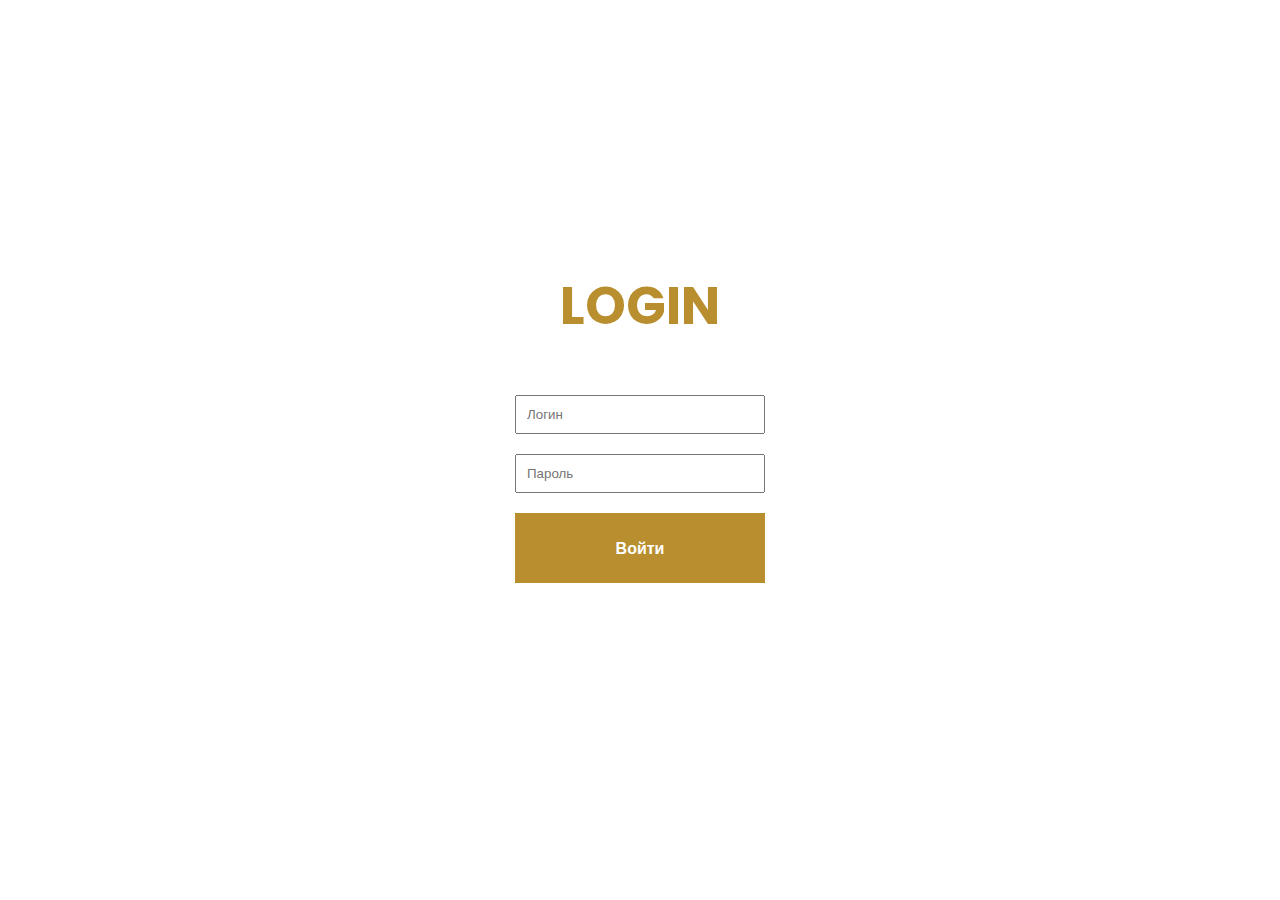
<file: index.html>
<!DOCTYPE html>
<html lang="en">
<head>
    <meta charset="UTF-8">
    <meta name="viewport" content="width=device-width, initial-scale=1.0">
    <link rel="stylesheet" href="style.css">
    <title>Document</title>
</head>
<body>

    <div id="nav">
        <div class="nav_position">
            <a href="#nav"><div class="logo_width"><img src="svg/logo.svg" alt=""></div></a>
            <div class="first_navigation">
                <a href="#nav"><div>Home</div></a>
                <a href="shop.html"><div>Shop</div></a>
                <a href="#our_products"><div>About</div></a>
                <div>Contact</div>
            </div>
            <div class="second_navigation">
                <a href="login.html"><div><img src="svg/mdi_account-alert-outline.svg" alt=""></div></a>
                <div><img src="svg/akar-icons_search.svg" alt=""></div>
                <div><img src="svg/akar-icons_heart.svg" alt=""></div>
                <a href="cart.html"><div><img src="svg/ant-design_shopping-cart-outlined.svg" alt=""></div></a>
            </div>
        </div>
    </div>

    <div id="header">
        <div class="info">
            <div class="info_header">
                <p>New Arrival</p>
                <h1 class="info_banner">Discover Our New Collection</h1>
                <p class="info_text">Lorem ipsum dolor sit amet, consectetur adipiscing elit. Ut elit tellus, luctus nec ullamcorper mattis.</p>
                <a href="shop.html"><button class="button_shop">BUY NOW</button></a>
                <div></div>
            </div>
        </div>
    </div>

    <div id="our_products">
        <h2 class="our_products_text">Our Products</h2>
        <div id="cards_products"></div>
    </div>

    <footer>2025 Furniro. All rights reverved</footer>

    <script src="user.js"></script>
    <script type="module" src="app.js"></script>
    <script type="module" src="product.js"></script>

</body>
</html>
</file>
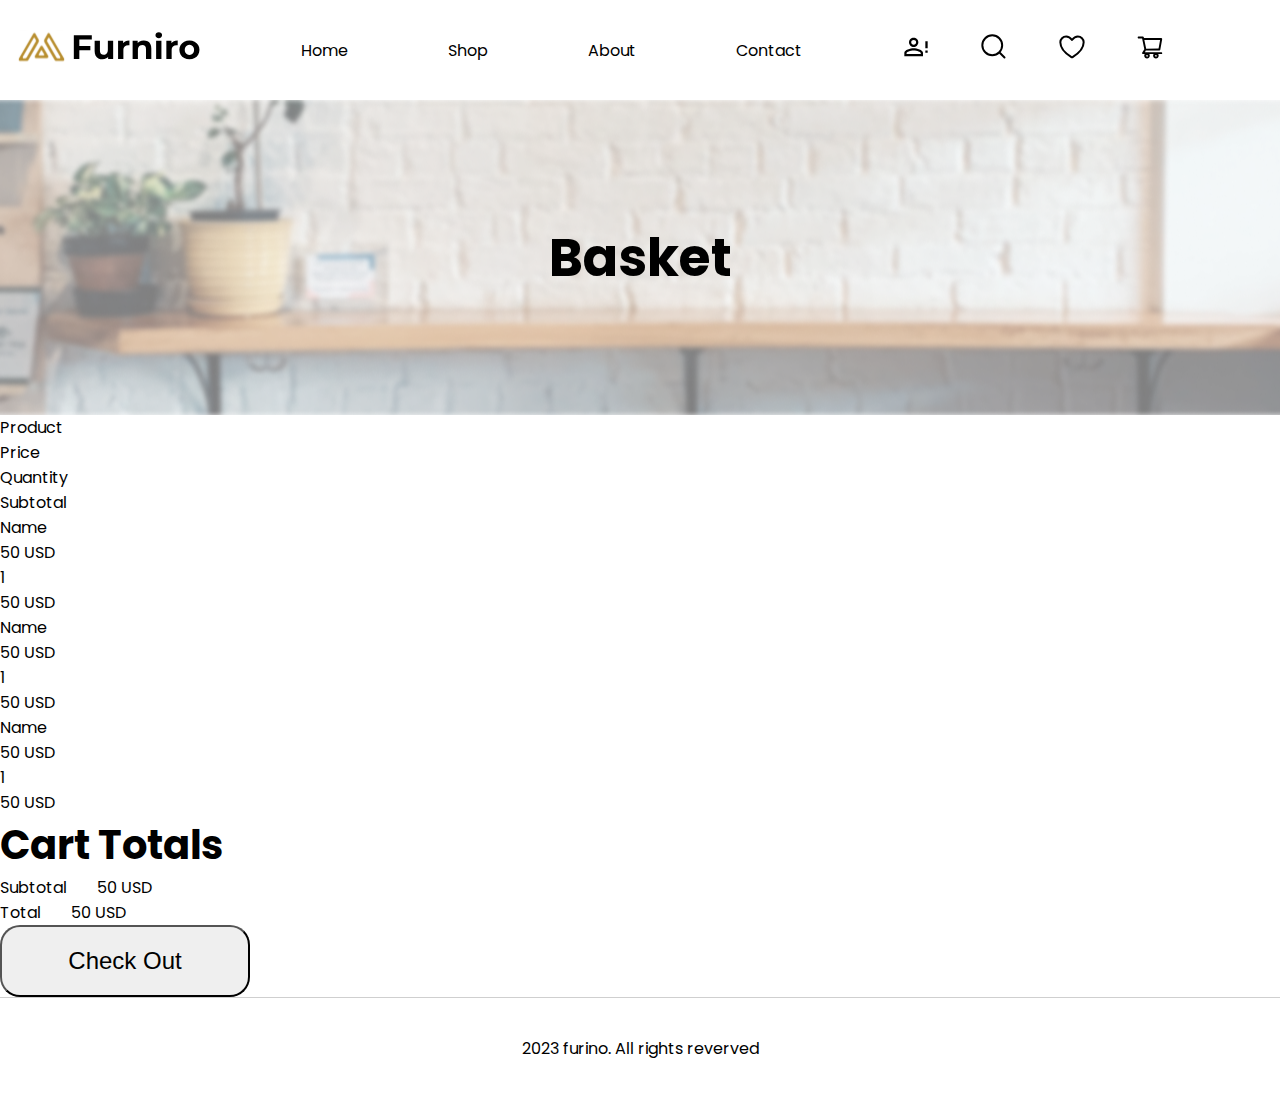
<file: basket.html>
<!DOCTYPE html>
<html lang="en">
<head>
    <meta charset="UTF-8">
    <meta name="viewport" content="width=device-width, initial-scale=1.0">
    <title>Document</title>
    <link rel="stylesheet" href="style.css">
</head>
<body>
    <div id="nav">
        <div class="nav_position">
            <a href="index.html"><div class="logo_width"><img src="svg/logo.svg" alt=""></div></a>
            <div class="first_navigation">
                <a href="index.html"><div>Home</div></a>
                <div>Shop</div>
                <a href="#our_products"><div>About</div></a>
                <div>Contact</div>
            </div>
            <div class="second_navigation">
                <div><img src="svg/mdi_account-alert-outline.svg" alt=""></div>
                <div><img src="svg/akar-icons_search.svg" alt=""></div>
                <div><img src="svg/akar-icons_heart.svg" alt=""></div>
                <a href="basket.html"><div><img src="svg/ant-design_shopping-cart-outlined.svg" alt=""></div>
            </div>
        </div>
    </div>
    <div class="picture_background">
        <h1>Basket</h1>
    </div>
    <div class="info_basket">
        <div class="basket_row">
            <div class="info_basket_row">
                <div class="info_basket_category">
                    <p>Product</p>
                    <p>Price</p>
                    <p>Quantity</p>
                    <p>Subtotal</p>
                </div>
                <div class="info_basket_product">
                    <div class="info_basket_picture"></div>
                    <p>Name</p>
                    <p>50 USD</p>
                    <p>1</p>
                    <p>50 USD</p>
                </div>
                <div class="info_basket_product">
                    <div class="info_basket_picture"></div>
                    <p>Name</p>
                    <p>50 USD</p>
                    <p>1</p>
                    <p>50 USD</p>
                </div>
                <div class="info_basket_product">
                    <div class="info_basket_picture"></div>
                    <p>Name</p>
                    <p>50 USD</p>
                    <p>1</p>
                    <p>50 USD</p>
                </div>
            </div>
            <div class="total_basket">
                <h2>Cart Totals</h2>
                <div class="info_subtotal">
                    <p>Subtotal</p>
                    <p>50 USD</p>
                </div>
                <div class="info_total">
                    <p>Total</p>
                    <p>50 USD</p>
                </div>
                <button class="check_out">Check Out</button>
            </div>
        </div>
    </div>
    <footer>
        <p>2023 furino. All rights reverved</p>
    </footer>
</body>
</html>
</file>
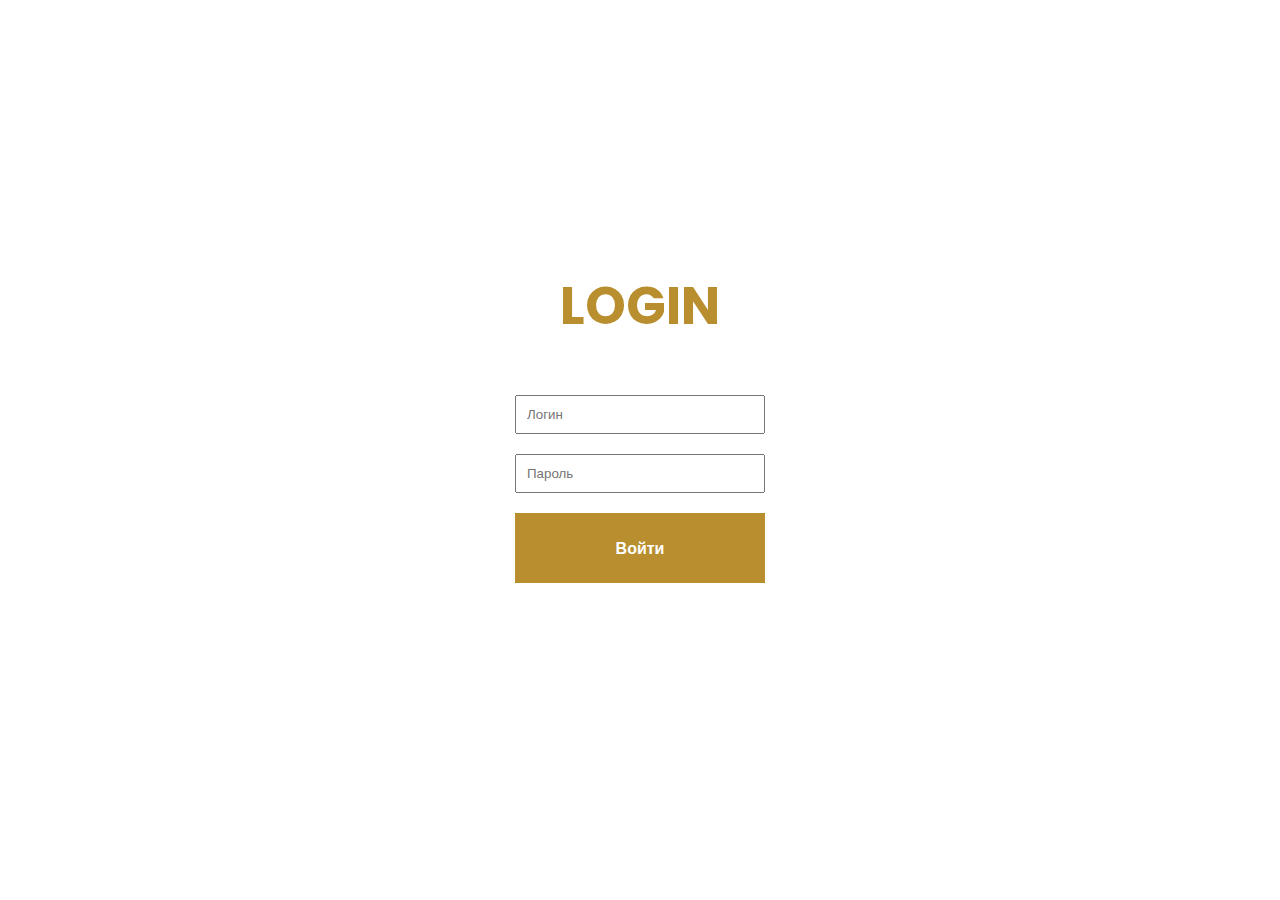
<file: cart.html>
<!DOCTYPE html>
<html lang="en">
<head>
    <meta charset="UTF-8">
    <meta name="viewport" content="width=device-width, initial-scale=1.0">
    <title>Document</title>
    <link rel="stylesheet" href="style.css">
</head>
<body>
    
    <div id="nav">
        <div class="nav_position">
            <a href="index.html"><div class="logo_width"><img src="svg/logo.svg" alt=""></div></a>
            <div class="first_navigation">
                <a href="index.html"><div>Home</div></a>
                <a href="shop.html"><div>Shop</div></a>
                <a href="#our_products"><div>About</div></a>
                <div>Contact</div>
            </div>
            <div class="second_navigation">
                <div><img src="svg/mdi_account-alert-outline.svg" alt=""></div>
                <div><img src="svg/akar-icons_search.svg" alt=""></div>
                <div><img src="svg/akar-icons_heart.svg" alt=""></div>
                <a href="cart.html"><div><img src="svg/ant-design_shopping-cart-outlined.svg" alt=""></div></a>
            </div>
        </div>
    </div>

    <div class="picture_background">
        <h1>Cart</h1>
    </div>
      <div class="info_cart">
    <div class="cart_row">
      <div class="info_cart_row">
        <div class="info_cart_category">
          <p>Product</p>
          <p>Price</p>
          <p>Quantity</p>
          <p>Subtotal</p>
        </div>
        <div id="cart-items"></div>
      </div>
      <div class="total_cart">
        <h2>Cart Totals</h2>
        <div class="info_subtotal">
          <p>Subtotal</p>
          <p id="subtotal">0 USD</p>
        </div>
        <div class="info_total">
          <p>Total</p>
          <p id="total">0 USD</p>
        </div>
        <button class="check_out">Check Out</button>
      </div>
    </div>
  </div>

    <footer>2025 Furniro. All rights reverved</footer>

    <script type="module" src="app.js"></script>
    <script type="module" src="cart.js"></script>
    <script type="module" src="product.js"></script>

</body>
</html>
</file>
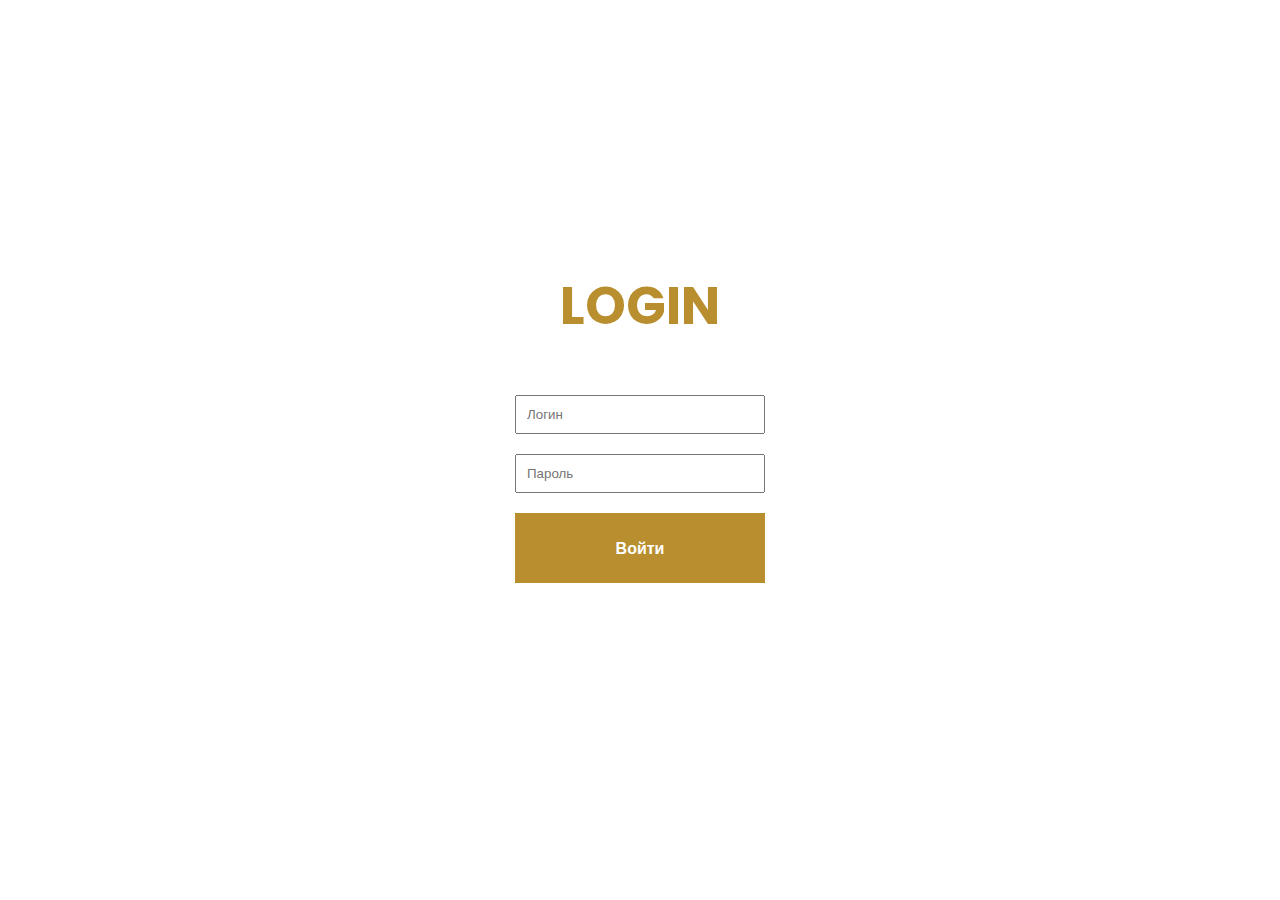
<file: login.html>
<!DOCTYPE html>
<html lang="en">
<head>
    <meta charset="UTF-8">
    <meta name="viewport" content="width=device-width, initial-scale=1.0">
    <title>Document</title>
    <link rel="stylesheet" href="style.css">
</head>
<body>
    <div class="info_center">
        <h1 class="info_h1">LOGIN</h1>
        <form id="login_form">
            <input type="text" id="username" placeholder="Логин" required>
            <input type="password" id="password" placeholder="Пароль" required>
            <button type="submit" class="button_login">Войти</button>
        </form>
        <p id="error" style="color: red;"></p>
    </div>
    <script src="user.js"></script>
</body>
</html>
</file>
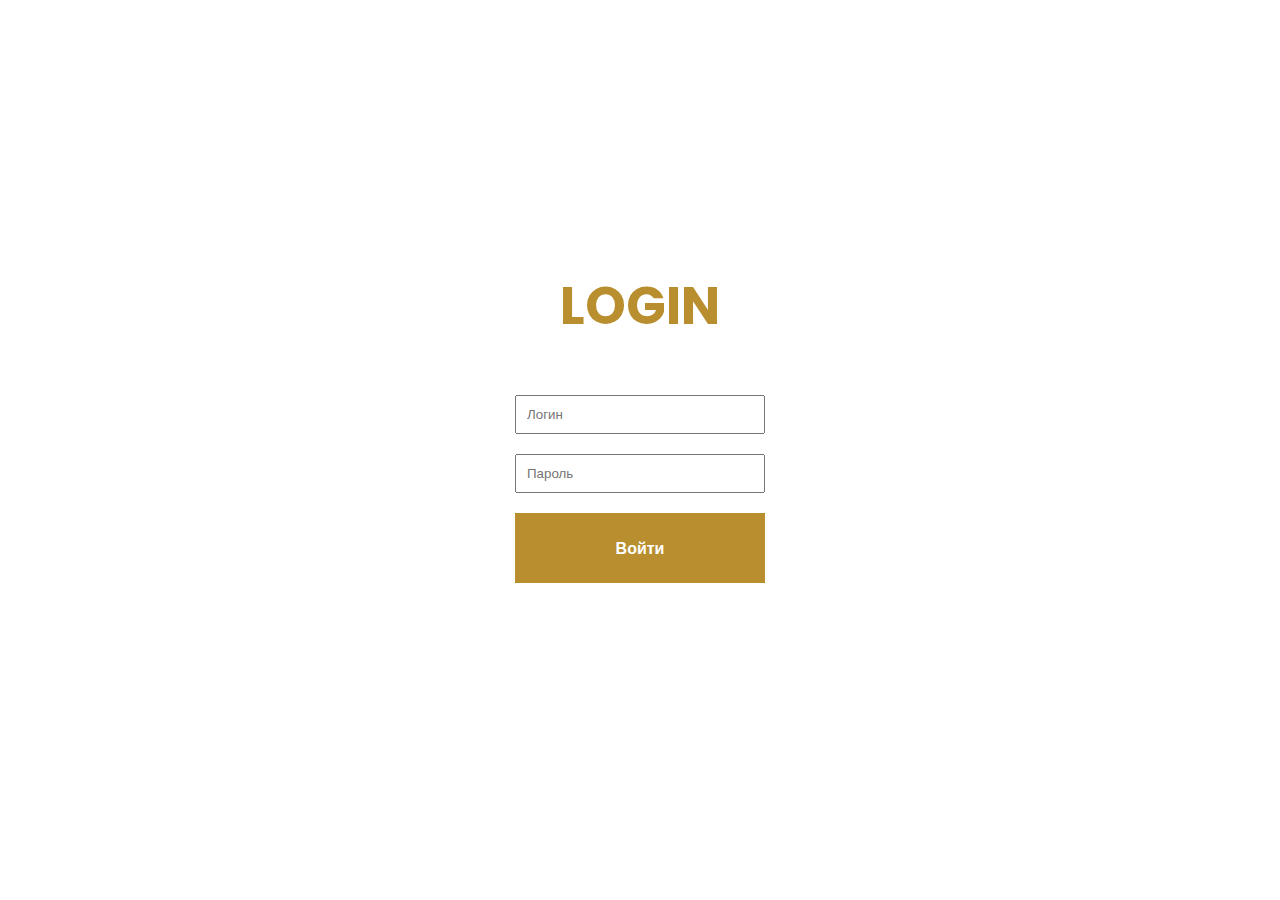
<file: product.html>
<!DOCTYPE html>
<html lang="en">
<head>
    <meta charset="UTF-8">
    <meta name="viewport" content="width=device-width, initial-scale=1.0">
    <title>Document</title>
    <link rel="stylesheet" href="style.css">
</head>
<body>

    <div id="nav">
        <div class="nav_position">
            <a href="index.html"><div class="logo_width"><img src="svg/logo.svg" alt=""></div></a>
            <div class="first_navigation">
                <a href="index.html"><div>Home</div></a>
                <a href="products.html"><div>Shop</div></a>
                <a href="#our_products"><div>About</div></a>
                <div>Contact</div>
            </div>
            <div class="second_navigation">
                <div><img src="svg/mdi_account-alert-outline.svg" alt=""></div>
                <div><img src="svg/akar-icons_search.svg" alt=""></div>
                <div><img src="svg/akar-icons_heart.svg" alt=""></div>
                <a href="basket.html"><div><img src="svg/ant-design_shopping-cart-outlined.svg" alt=""></div></a>
            </div>
        </div>
    </div>

    <div class="path_product">
        <a href="index.html"><div>Home</div></a>
        <div><img src="svg/dashicons_arrow-up-alt2.svg" alt=""></div>
        <a href="products.html"><div>Shop</div></a>
        <div><img src="svg/dashicons_arrow-up-alt2.svg" alt=""></div>
        <div>Name</div>
    </div>

    <div class="info_product_correct">
        <div class="info_product_gallery">
            <div class="info_blocks_column">
                <div class="info_block"></div>
                <div class="info_block"></div>
                <div class="info_block"></div>
                <div class="info_block"></div>
            </div>
            <div class="big_info_block"></div>
        </div>

        <div class="info_product_text">
            <div class="info_blocks_column_text">
                <h2>Name</h2>
                <h3>50 USD</h3>
                <div><img src="svg/Group 88.svg" alt=""></div>
                <p class="info_width">Setting the bar as one of the loudest speakers in its class, the Kilburn is a compact, stout-hearted hero with a well-balanced audio which boasts a clear midrange and extended highs for a sound.</p>
                <div class="buttons_product_row">
                     <div class="counter">
                        <button id="decrease"><span>−</span></button>
                        <span id="value">1</span>
                        <button id="increase"><span>+</span></button>
                    </div>
                    <button class="check_out">Check Out</button>
                </div>
            </div>
        </div>
    </div>

    <footer>2025 Furniro. All rights reverved</footer>
    
    <script src="main.js"></script>
</body>
</html>
</file>
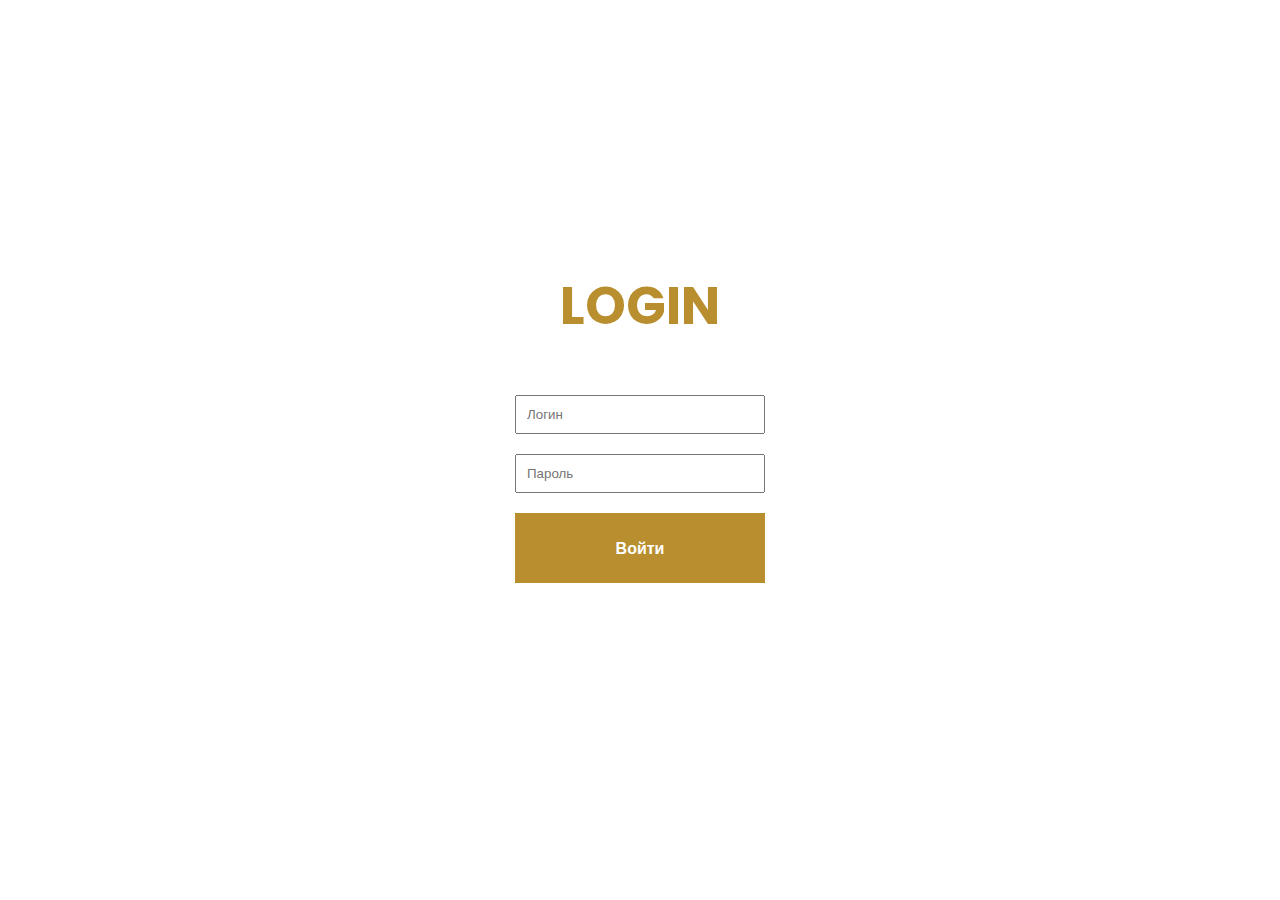
<file: products.html>
<!DOCTYPE html>
<html lang="en">
<head>
    <meta charset="UTF-8">
    <meta name="viewport" content="width=device-width, initial-scale=1.0">
    <title>Document</title>
    <link rel="stylesheet" href="style.css">
</head>
<body>

    <div id="nav">
        <div class="nav_position">
            <a href="index.html"><div class="logo_width"><img src="svg/logo.svg" alt=""></div></a>
            <div class="first_navigation">
                <a href="index.html"><div>Home</div></a>
                <a href="products.html"><div>Shop</div></a>
                <a href="#our_products"><div>About</div></a>
                <div>Contact</div>
            </div>
            <div class="second_navigation">
                <div><img src="svg/mdi_account-alert-outline.svg" alt=""></div>
                <div><img src="svg/akar-icons_search.svg" alt=""></div>
                <div><img src="svg/akar-icons_heart.svg" alt=""></div>
                <a href="basket.html"><div><img src="svg/ant-design_shopping-cart-outlined.svg" alt=""></div></a>
            </div>
        </div>
    </div>

    <div class="picture_background">
        <h1>Products</h1>
    </div>

    <div id="our_products">
    <h2 class="our_products_text">Our Products</h2>

    <div class="cards_products">
        
    <a href="product.html"><div class="card">
        <div class="image-wrapper">
        <img src="img/scandinavian-interior-mockup-wall-decal-background 1.png" alt="">
        <div class="info_product">
        <h3>Name</h3>
        <p>Name</p>
            <div class="price_row">
                <p class="price">50 USD</p>
                <p class="price_old">50 USD</p>
        </div>
    </div>
    <div class="overlay">
        <button class="add-to-cart"><h4>Add to cart</h4></button>
    </div>
    </div>
    </div></a>

    <a href="product.html"><div class="card">
        <div class="image-wrapper">
        <img src="img/scandinavian-interior-mockup-wall-decal-background 1.png" alt="">
        <div class="info_product">
        <h3>Name</h3>
        <p>Name</p>
            <div class="price_row">
                <p class="price">50 USD</p>
                <p class="price_old">50 USD</p>
        </div>
    </div>
    <div class="overlay">
        <button class="add-to-cart"><h4>Add to cart</h4></button>
    </div>
    </div>
    </div></a>

    <a href="product.html"><div class="card">
        <div class="image-wrapper">
        <img src="img/scandinavian-interior-mockup-wall-decal-background 1.png" alt="">
        <div class="info_product">
        <h3>Name</h3>
        <p>Name</p>
            <div class="price_row">
                <p class="price">50 USD</p>
                <p class="price_old">50 USD</p>
        </div>
    </div>
    <div class="overlay">
        <button class="add-to-cart"><h4>Add to cart</h4></button>
    </div>
    </div>
    </div></a>

    <a href="product.html"><div class="card">
        <div class="image-wrapper">
        <img src="img/scandinavian-interior-mockup-wall-decal-background 1.png" alt="">
        <div class="info_product">
        <h3>Name</h3>
        <p>Name</p>
            <div class="price_row">
                <p class="price">50 USD</p>
                <p class="price_old">50 USD</p>
        </div>
    </div>
    <div class="overlay">
        <button class="add-to-cart"><h4>Add to cart</h4></button>
    </div>
    </div>
    </div></a>

    <a href="product.html"><div class="card">
        <div class="image-wrapper">
        <img src="img/scandinavian-interior-mockup-wall-decal-background 1.png" alt="">
        <div class="info_product">
        <h3>Name</h3>
        <p>Name</p>
            <div class="price_row">
                <p class="price">50 USD</p>
                <p class="price_old">50 USD</p>
        </div>
    </div>
    <div class="overlay">
        <button class="add-to-cart"><h4>Add to cart</h4></button>
    </div>
    </div>
    </div></a>

    <a href="product.html"><div class="card">
        <div class="image-wrapper">
        <img src="img/scandinavian-interior-mockup-wall-decal-background 1.png" alt="">
        <div class="info_product">
        <h3>Name</h3>
        <p>Name</p>
            <div class="price_row">
                <p class="price">50 USD</p>
                <p class="price_old">50 USD</p>
        </div>
    </div>
    <div class="overlay">
        <button class="add-to-cart"><h4>Add to cart</h4></button>
    </div>
    </div>
    </div></a>

    <a href="product.html"><div class="card">
        <div class="image-wrapper">
        <img src="img/scandinavian-interior-mockup-wall-decal-background 1.png" alt="">
        <div class="info_product">
        <h3>Name</h3>
        <p>Name</p>
            <div class="price_row">
                <p class="price">50 USD</p>
                <p class="price_old">50 USD</p>
        </div>
    </div>
    <div class="overlay">
        <button class="add-to-cart"><h4>Add to cart</h4></button>
    </div>
    </div>
    </div></a>

    <a href="product.html"><div class="card">
        <div class="image-wrapper">
        <img src="img/scandinavian-interior-mockup-wall-decal-background 1.png" alt="">
        <div class="info_product">
        <h3>Name</h3>
        <p>Name</p>
            <div class="price_row">
                <p class="price">50 USD</p>
                <p class="price_old">50 USD</p>
        </div>
    </div>
    <div class="overlay">
        <button class="add-to-cart"><h4>Add to cart</h4></button>
    </div>
    </div>
    </div></a>

    </div>
    </div>

    <footer>2025 Furniro. All rights reverved</footer>

    <script src="main.js"></script>
</body>
</html>
</file>
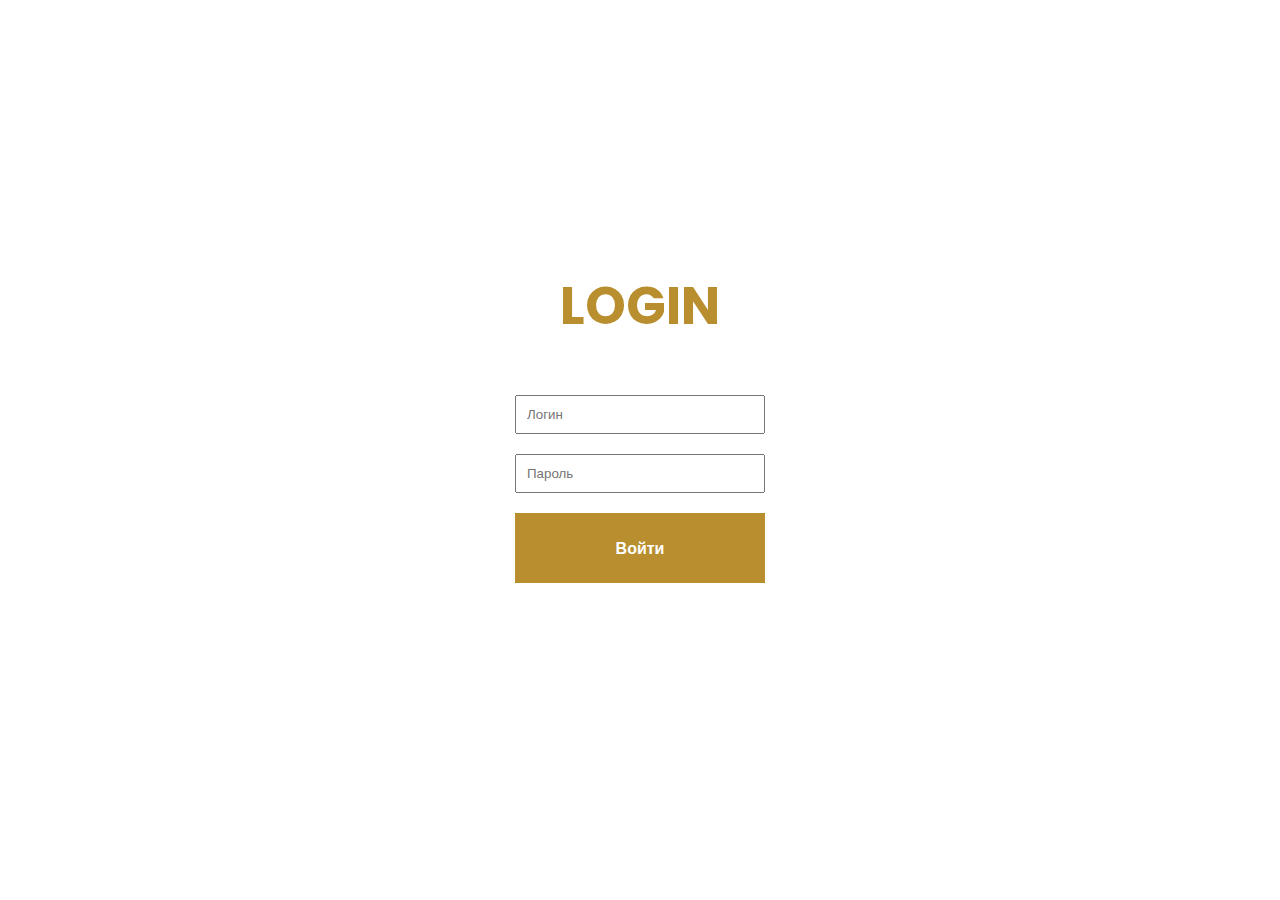
<file: shop.html>
<!DOCTYPE html>
<html lang="en">
<head>
    <meta charset="UTF-8">
    <meta name="viewport" content="width=device-width, initial-scale=1.0">
    <title>Document</title>
    <link rel="stylesheet" href="style.css">
</head>
<body>

    <div id="nav">
        <div class="nav_position">
            <a href="index.html"><div class="logo_width"><img src="svg/logo.svg" alt=""></div></a>
            <div class="first_navigation">
                <a href="index.html"><div>Home</div></a>
                <a href="shop.html"><div>Shop</div></a>
                <a href="#our_products"><div>About</div></a>
                <div>Contact</div>
            </div>
            <div class="second_navigation">
                <div><img src="svg/mdi_account-alert-outline.svg" alt=""></div>
                <div><img src="svg/akar-icons_search.svg" alt=""></div>
                <div><img src="svg/akar-icons_heart.svg" alt=""></div>
                <a href="cart.html"><div><img src="svg/ant-design_shopping-cart-outlined.svg" alt=""></div></a>
            </div>
        </div>
    </div>

    <div class="picture_background">
        <h1>Shop</h1>
    </div>

    <div id="our_products">
        <h2 class="our_products_text">Our Products</h2>
        <div id="cards_products"></div>
    </div>

    <footer>2025 Furniro. All rights reverved</footer>

    <script type="module" src="app.js"></script>
    <script type="module" src="cart.js"></script>
    <script type="module" src="product.js"></script>

</body>
</html>
</file>
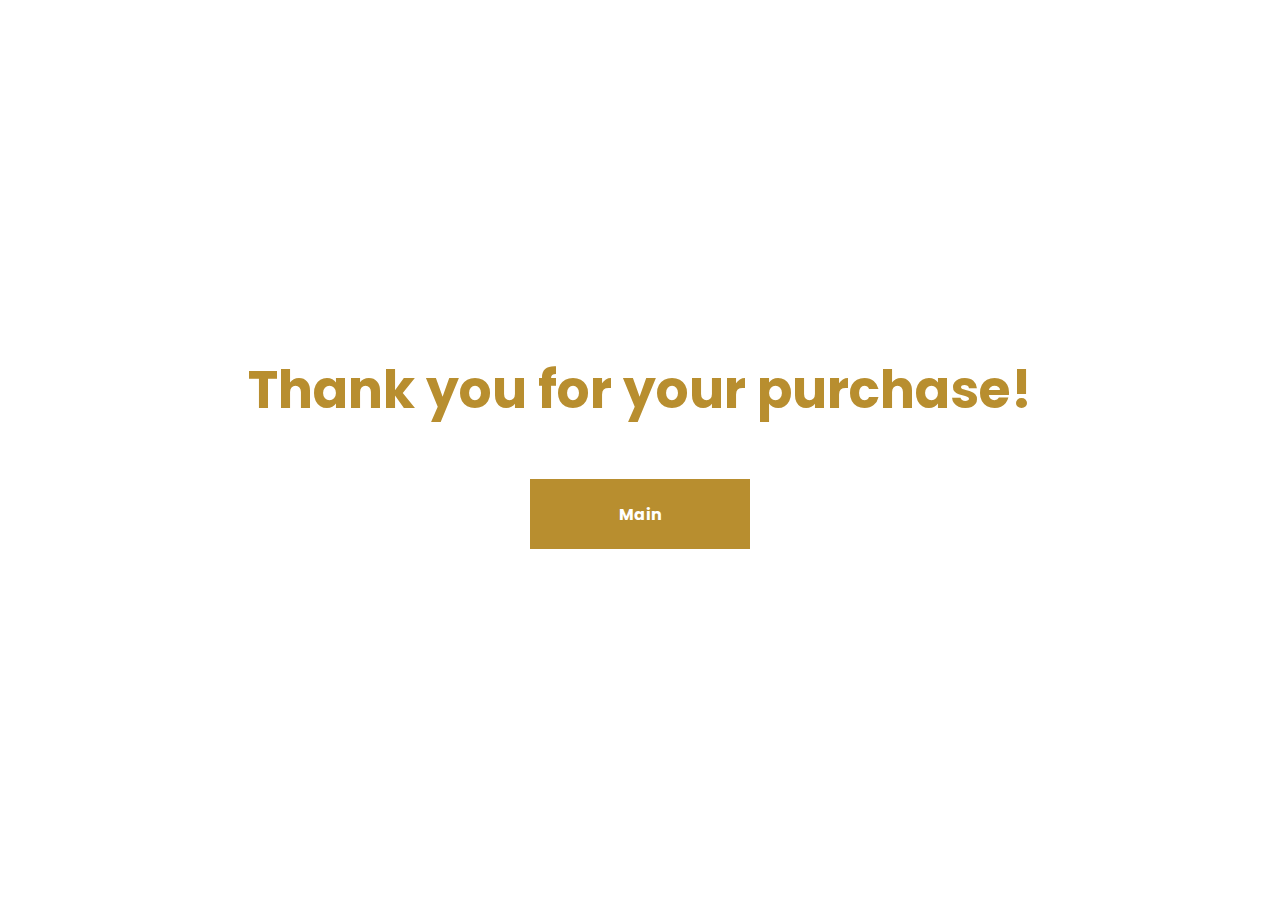
<file: successfully.html>
<!DOCTYPE html>
<html lang="en">
<head>
    <meta charset="UTF-8">
    <meta name="viewport" content="width=device-width, initial-scale=1.0">
    <title>Document</title>
    <link rel="stylesheet" href="style.css">
</head>
<body>
    <div class="info_center">
        <h1 class="info_h1">Thank you for your purchase!</h1>
        <button class="button_shop">Main</button>
    </div>
</body>
</html>
</file>
<file: style.css>
@import url('https://fonts.googleapis.com/css2?family=Poppins:ital,wght@0,100;0,200;0,300;0,400;0,500;0,600;0,700;0,800;0,900;1,100;1,200;1,300;1,400;1,500;1,600;1,700;1,800;1,900&display=swap');

* {
    padding: 0px;
    margin: 0px;
}

body {
    font-family: "Poppins", sans-serif;
}

html {
  scroll-behavior: smooth;
}

#login_form{
    display: flex;
    flex-direction: column;
    gap: 20px;
    width: 250px;
}

.button_login {
    background-color: #B88E2F;
    width: 250px;
    height: 70px;
    font-size: 16px;
    font-weight: bold;
    color: white;
    border-style: none;
    font-family: "Poppins", sans-serif;
}

input {
    padding: 10px;
}

a {
    text-decoration: none;
    color: black;
}

#nav {
    height: 100px;
    width: 100%;
    background-color: #FFFFFF;
    position: sticky;
    z-index: 5;
}

.logo_width {
    cursor: pointer;
}

.nav_position {
    display: flex;
    justify-content: center;
    align-items: center;                                
    gap: 100px;
    height: 100%;
}

.first_navigation {
    display: flex;
    flex-direction: row;
    gap: 100px;
    cursor: pointer;
}

.second_navigation {
    display: flex;
    flex-direction: row;
    gap: 50px;
    cursor: pointer;
}

.first_navigation div:hover {
    color: rgb(66, 66, 66);
}

.second_navigation div:hover {
    color: rgb(66, 66, 66);
}

#header {
    background-image: url(img/scandinavian-interior-mockup-wall-decal-background\ 1.png);
    background-position: center;
    width: 100%;
    height: 720px;
    display: flex;
    justify-content: flex-end;
    align-items: center;
}

h1 {
    font-size: 52px;
}

h2 {
    font-size: 40px;
}

h3 {
    font-size: 24px;
}

.info_banner {
    font-size: 52px;
    color: #B88E2F;
    line-height: 65px;
    width: 400px;
}

.info_h1 {
    font-size: 52px;
    color: #B88E2F;
    width: 100%;
    display: flex;
    justify-content: center;
    align-items: center;
}

.info_center {
    display: flex;
    flex-direction: column;
    justify-content: center;
    align-items: center;
    gap: 50px;
    width: 100%;
    height: 100vh;
}

.info {
    width: 640px;
    height: 440px;
    background-color: #FFF3E3;
    margin: 120px;
}

.info_header {
    display: flex;
    flex-direction: column;
    gap: 20px;
    padding: 60px;
}

.info_text {
    font-weight: 500;
}

.button_shop {
    background-color: #B88E2F;
    width: 220px;
    height: 70px;
    font-size: 16px;
    font-weight: bold;
    color: white;
    border-style: none;
    font-family: "Poppins", sans-serif;
}

.button_shop:hover {
     background-color: #d1a236;
     cursor: pointer;
}

#our_products {
    display: flex;
    justify-content: center;
    align-items: center;
    flex-direction: column;
    width: 100%;
    gap: 20px;
    margin: 50px 0px 50px 0px;
}

.card_product {
    width: 285px;
    height: 445px;
    background-color: #F4F5F7;
}

.cards_position {
    display: flex;
    flex-direction: column;
    flex-wrap: wrap;
    width: 100%;
}

.card_product:hover {
    transform: scale(1.1);
    transition: 200ms; 
    cursor: pointer;
}

.picture_product {
    width: 285px;
    height: 300px;
    background-color: rgb(167, 158, 141);
}

.our_products_text {
    margin: 50px;
}

.producer {
    color: #898989;
    font-weight: bold;
}

.price {
    font-weight: bold;
    font-size: 20px;
}

.price_old {
    color: #B0B0B0;
    text-decoration: line-through;
}

.price_row {
    display: flex;
    align-items: center;
    gap: 20px;
}

#cards_products {
    width: 80%;
    display: flex;
    flex-wrap: wrap;
    justify-content: center;
    flex-direction: row;
    gap: 30px;
}

.picture_background {
    width: 100%;
    height: 315px;
    background-position: center;
    background-image: url(img/Rectangle\ 1.png);
    display: flex;
    align-items: center;
    justify-content: center;
}

.info_cart {
    width: 100%;
    background-color: rgb(255, 255, 255);
    padding: 80px 0px 80px 0px;
    display: flex;
    justify-content: center;
}

.info_cart_category {
    background-color: #F9F1E7;
    width: 820px;
    height: 55px;
}

.total_cart {
    width: 390px;
    height: 390px;
    background-color: #F9F1E7;
    display: flex;
    justify-content: center;
    align-items: center;
    flex-direction: column;
    gap: 30px;
}

.cart_row{
    display: flex;
    gap: 30px;
}

.info_cart_category{
    display: flex;
    flex-direction: row;
    justify-content: center;
    align-items: center;
    gap: 120px;
    font-weight: bold;
}

.check_out {
    border-width: 1px solid black;
    font-size: 24px;
    background-color: none;
    border-style: black;
    padding: 20px;
    border-radius: 20px;
    width: 250px;
}

.counter {
    border: 2px solid black;
    border-radius: 20px;
    width: 10%;
    height: 65px;
    display: flex;
    justify-content: space-around;
    align-items: center;
}

.counter_min {
    border: 2px solid black;
    border-radius: 20px;
    width: 10%;
    height: 65px;
    display: flex;
    justify-content: space-around;
    align-items: center;
}

.buttons_product_row {
    display: flex;
    gap: 20px;
}

.info_width {
    width: 800px;
}

.decrease, .increase:hover {
    cursor: pointer;
    color: rgb(66, 66, 66);
}

.counter span {
    font-size: 24px;
}

.counter button {
    background: none;
    border-style: none;
}

.counter_min button {
    background: none;
    border-style: none;
}

.check_out:hover {
    cursor: pointer;
    background-color: #dddddd;
}

.info_subtotal {
    display: flex;
    gap: 30px;
}

.info_total {
    display: flex;
    gap: 30px;
}

.info_cart_product {
    background-color: rgb(255, 255, 255);
    display: flex;
    justify-content: center;
    align-items: center;
    gap: 85px;
    height: 200px;
    margin-top: 30px;
}

.info_cart_picture{
    background-color: red;
    width: 100px;
    height: 100px;
}

.card {
    width: 285px;
    height: 450px;
    position: relative;
    overflow: hidden;
    background: rgb(255, 255, 255);
}

.card:hover {
    transform: scale(1.1);
    transition: 250ms;
}

.card img {
    width: 100%;
    height: 300px;
}

.add-to-cart {
    background: white;
    width: 200px;
    height: 50px;
}

.add-to-cart:hover {
    cursor: pointer;
}

.add-to-cart h4 {
    font-size: 16px;
    color: #B88E2F;
    font-family: "Poppins", sans-serif;
    border-style: none !important;
}

.add-to-cart:hover {
    background: #f0f0f0;
    cursor: pointer;
}

.card:hover {
    cursor: pointer;
}

.overlay {
  position: absolute;
  top: 0; left: 0;
  width: 100%; height: 100%;
  background: rgba(0,0,0,0.4);
  opacity: 0;
  display: flex;
  flex-direction: column;
  justify-content: center;
  align-items: center;
  transition: opacity 0.3s;
}

.card:hover .overlay {
  opacity: 1;
}

.path_product {
    display: flex;
    flex-direction: row;
    gap: 20px;
    background: #F9F1E7; 
    width: 100%;
    height: 60px;
    padding: 20px 0px 20px 60px;
}

.path_product a {
    display: flex;
}

.path_product div {
    display: flex;
    align-items: center;
}

.path_product div:hover {
    cursor: pointer;
    color: rgb(66, 66, 66);
}

.info_product {
    padding: 30px;
    margin: -10px;
    background: #F4F5F7;
}

.info_product_correct {
    display: flex;
}

.info_product_gallery {
    width: 35%;
    height: 820px;
    display: flex;
    padding: 60px 0px 60px 120px;
    gap: 30px;
}

.info_product_text {
    width: 65%;
    padding: 45px;
    height: 820px;
}

.info_blocks_column {
    display: flex;
    flex-direction: column;
    gap: 30px;
}

.info_blocks_column_text {
    display: flex;
    flex-direction: column;
    gap: 15px;
}

.big_info_block {
    width: 500px;
    height: 500px;
    background: red;
    background: url(img/EZI5Q48cjkZCZj8u8ePvwUHPEe9lA1LS753INaKYudZBTGO6.webp);
    
}

.info_block {
    width: 80px;
    height: 80px;
    background: red;
    background: url(img/EZI5Q48cjkZCZj8u8ePvwUHPEe9lA1LS753INaKYudZBTGO6.webp);
    background-size: cover;
}

.info_cart_picture img{
    width: 100px;
    height: 100px;
}

.info_cart_product:first-child {
    display: none;
}

.remove-item {
    background: none;
    border-style: none;
}

.remove-item:hover {
    cursor: pointer;
}

.discount {
    color: white;
    background: #E97171;
    width: 48px;
    height: 48px;
    display: flex;
    justify-content: center;
    align-items: center;
    border-radius: 30px;
    z-index: 5;
    position: absolute;
    top: 30px;
    left: 210px;
}

/* ----- */

footer {
    background-color: rgb(255, 255, 255);
    border-top: 1px solid rgb(207, 207, 207);
    border-width: 1px;
    height: 100px;
    display: flex;
    justify-content: center;
    align-items: center;
}
</file>
